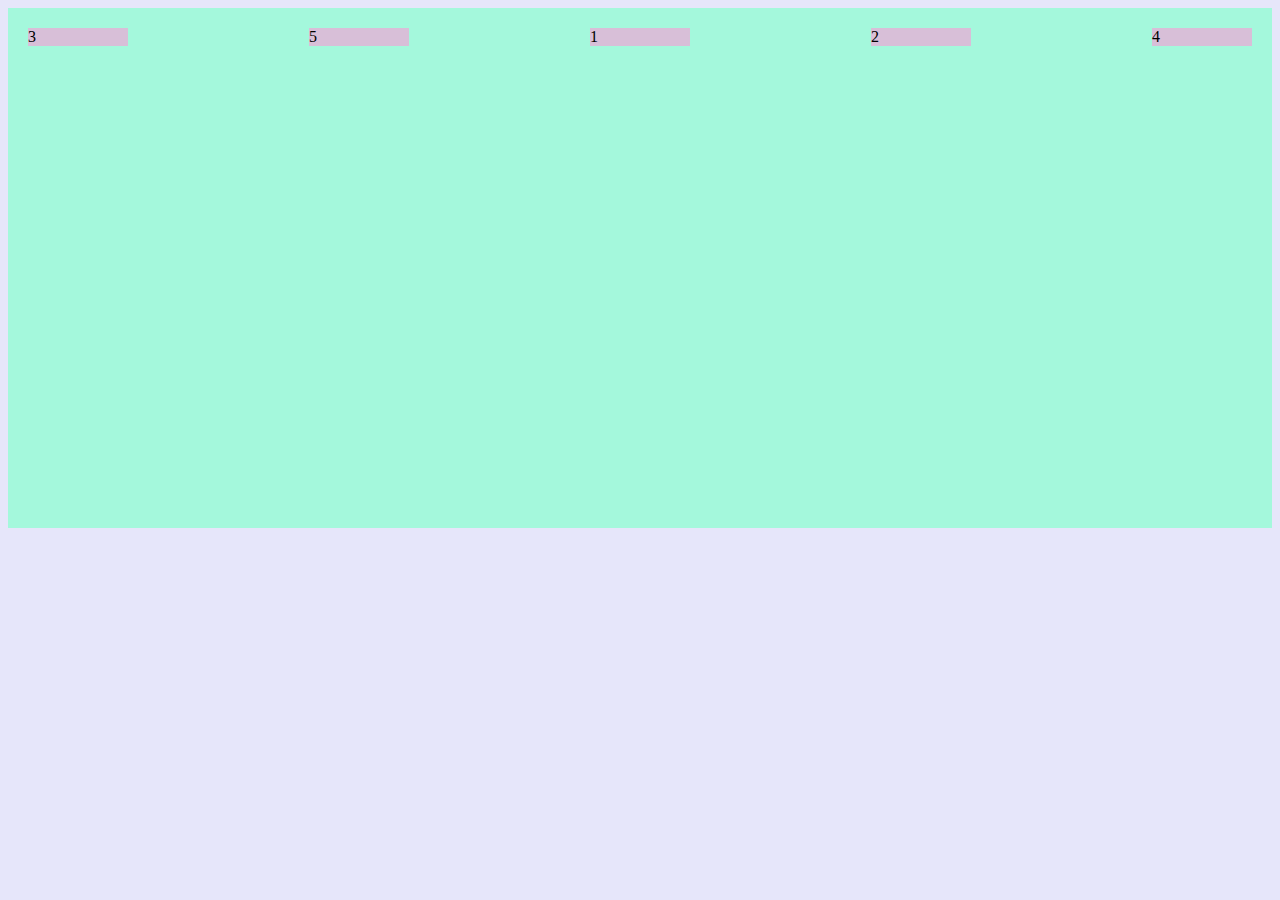
<file: example 4/index.html>
<!DOCTYPE html>
<html>
<head>
  <meta charset='utf-8'>
  <meta http-equiv='X-UA-Compatible' content='IE=edge'>
  <title>Exercise-day2</title>
  <meta name='viewport' content='width=device-width, initial-scale=1'>
  <link rel='stylesheet' type='text/css' media='screen' href='style.css'>
</head>
<body>
  <div id="container">
    <!-- <div class="logo">
      Logo
    </div>
    <div class="menu">
      <div>
        menu item
      </div>
      <div>
        menu item
      </div>
      <div>
        menu item
      </div>
    </div> -->

    <div class="box normal-box">
      1
    </div>
    <div class="box normal-box">
      2
    </div>
    <div class="box last-box">
      3
    </div>
    <div class="box normal-box">
      4
    </div>
    <div class="box last-box">
      5
    </div>
  </div>
</body>
</html>
</file>
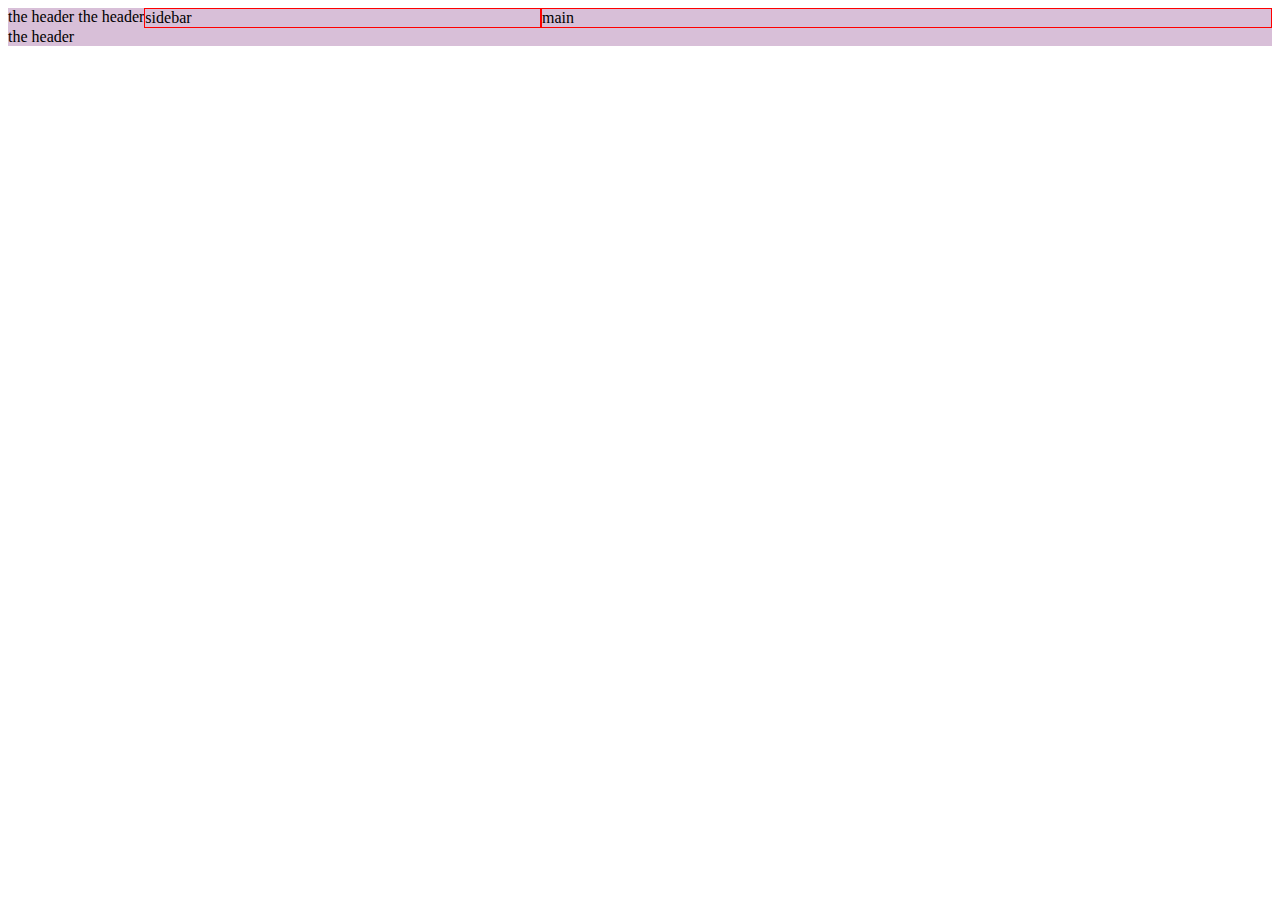
<file: example 5/index.html>
<!DOCTYPE html>
<html lang="en">
<head>
  <meta charset="UTF-8">
  <meta name="viewport" content="width=device-width, initial-scale=1.0">
  <title>Document</title>
  <link rel="stylesheet" href="style.css">
</head>
<body>
  <div id="container">
    <header>
      the header
    </header>
      the header
    </header>
      the header
    </header>
    <div class="sidebar">
      sidebar
    </div>
    <div class="main">
      main
    </div>

  </div>
</body>
</html>
</file>
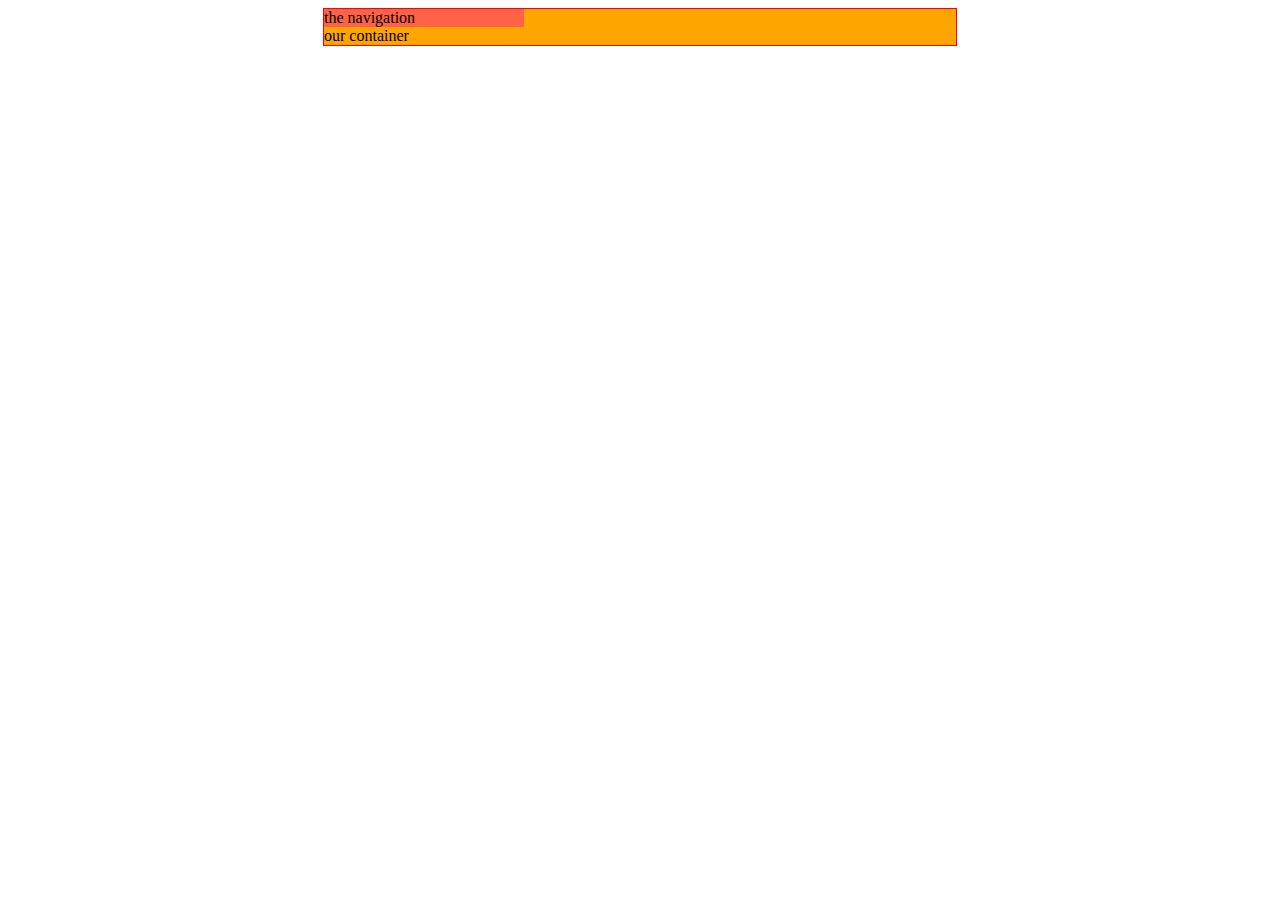
<file: example 6/index.html>
<!DOCTYPE html>
<html lang="en">
<head>
  <meta charset="UTF-8">
  <meta name="viewport" content="width=device-width, initial-scale=1.0">
  <title>Document</title>
  <link rel="stylesheet" href="style.css">
</head>
<body>
  <div class="container">
    <header class='navigation'>the navigation</header>
    our container
  </div>
</body>
</html>
</file>
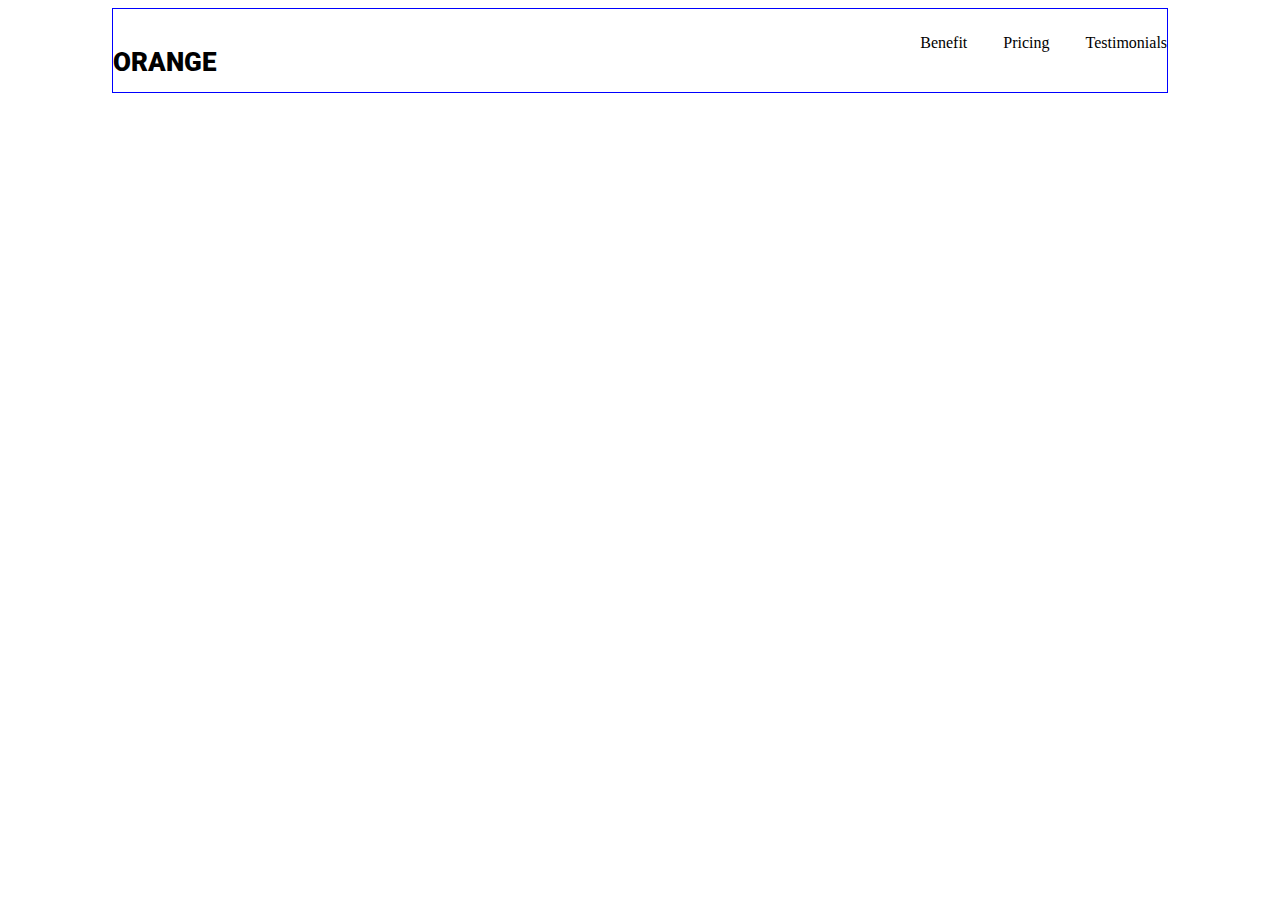
<file: orange-start/index.html>
<!DOCTYPE html>
<html>
    <head>
        <meta charset='utf-8'>
        <meta http-equiv='X-UA-Compatible' content='IE=edge'>
        <title>Orange website</title>
        <meta name='viewport' content='width=device-width, initial-scale=1'>
        <link rel='stylesheet' type='text/css' media='screen' href='style.css'>
    </head>
<body>
    <div id="container">
        <div id="logo">
            ORANGE
        </div> 
        <div id="sidebar">
            <div>Benefit</div>
            <div>Pricing</div>
            <div>Testimonials</div>
        </div>
        <div id="hamburger-menu">
            HAMBURGER MENU
        </div>
    </div>
</body>
</html>
</file>
<file: example 4/style.css>
body {
  background-color: lavender;
}

/* this is used to style our flexbox */
#container {
  background-color: rgb(164, 248, 220);
  padding: 10px;
  display: flex;
  flex-direction: row;
  /* flex-wrap: wrap-reverse; */
  justify-content: space-between;
  height: 500px;
  align-items: flex-start;
}

.menu {
  display: flex;
  width: 200px;
  border: 1px solid grey;
}

.menu > div {
  margin-right: 10px;
}
.box {
  background-color: thistle;
  margin: 10px;
  width: 100px;
  align-items: flex-start;
  align-items: flex-start;
}

.normal-box {
  order: 2;
}

.last-box {
  order: 1;
}; border: 1px solid grey;
}

.menu > div {
  margin-right: 10px;
}
.box {
  background-color: thistle;
  margin: 10px;
  width: 100px;
  align-items: flex-start;
  align-items: flex-start;

}

.normal-box {
  order: 2;
}

.last-box {
  order: 1;
};
</file>
<file: example 5/style.css>
#container {
  background-color: thistle;
  display: flex;
  flex-wrap: wrap;
}

.sidebar, .main {
  border: 1px solid red;
  order: 1;
}

.main {
  flex-grow: 2;
}

.sidebar {
  flex-grow: 1;
}

header {
  flex-basis: 100%;
  order: 2;
}
</file>
<file: example 6/style.css>
.container {
  width: 50%;
  margin: 0 auto;
  border: solid 1px red;
  background-color: teal;
}

.navigation {
  background-color: tomato;
}

@media (min-width: 900px) {
  .container {
    background-color: yellow;
  }
  .navigation {
    width: 200px;
  }
}

@media (min-width: 1100px) and (max-width: 1300px) {
  .container {
    background-color: orange;
  }
}
</file>
<file: orange-start/style.css>
@import url('https://fonts.googleapis.com/css2?family=Roboto:wght@100;300;400;500;700;900&display=swap');

#container {
    display: flex;
    justify-content: space-between;
    padding-top: 25px;
    width: 83.4%;
    max-width: 1100px;
    min-width: 600px;
    margin: 0 auto;
    border: 1px solid blue;
}

#sidebar {
    display: flex;
}

#sidebar > div {
   margin-left: 36px;
}

#logo {
    font-size: 26px;
    font-family: Roboto;
    font-weight: 900;
    line-height: 2.23;
    /* color: #ffffff; */
}

#hamburger-menu {
 display: none;
}

@media (max-width: 575px) {
    #container {
        flex-direction: column;
        align-items: center;
    }

    #sidebar {
        display: none;
    }

    #hamburger-menu {
        display: block;
    }
}
</file>
